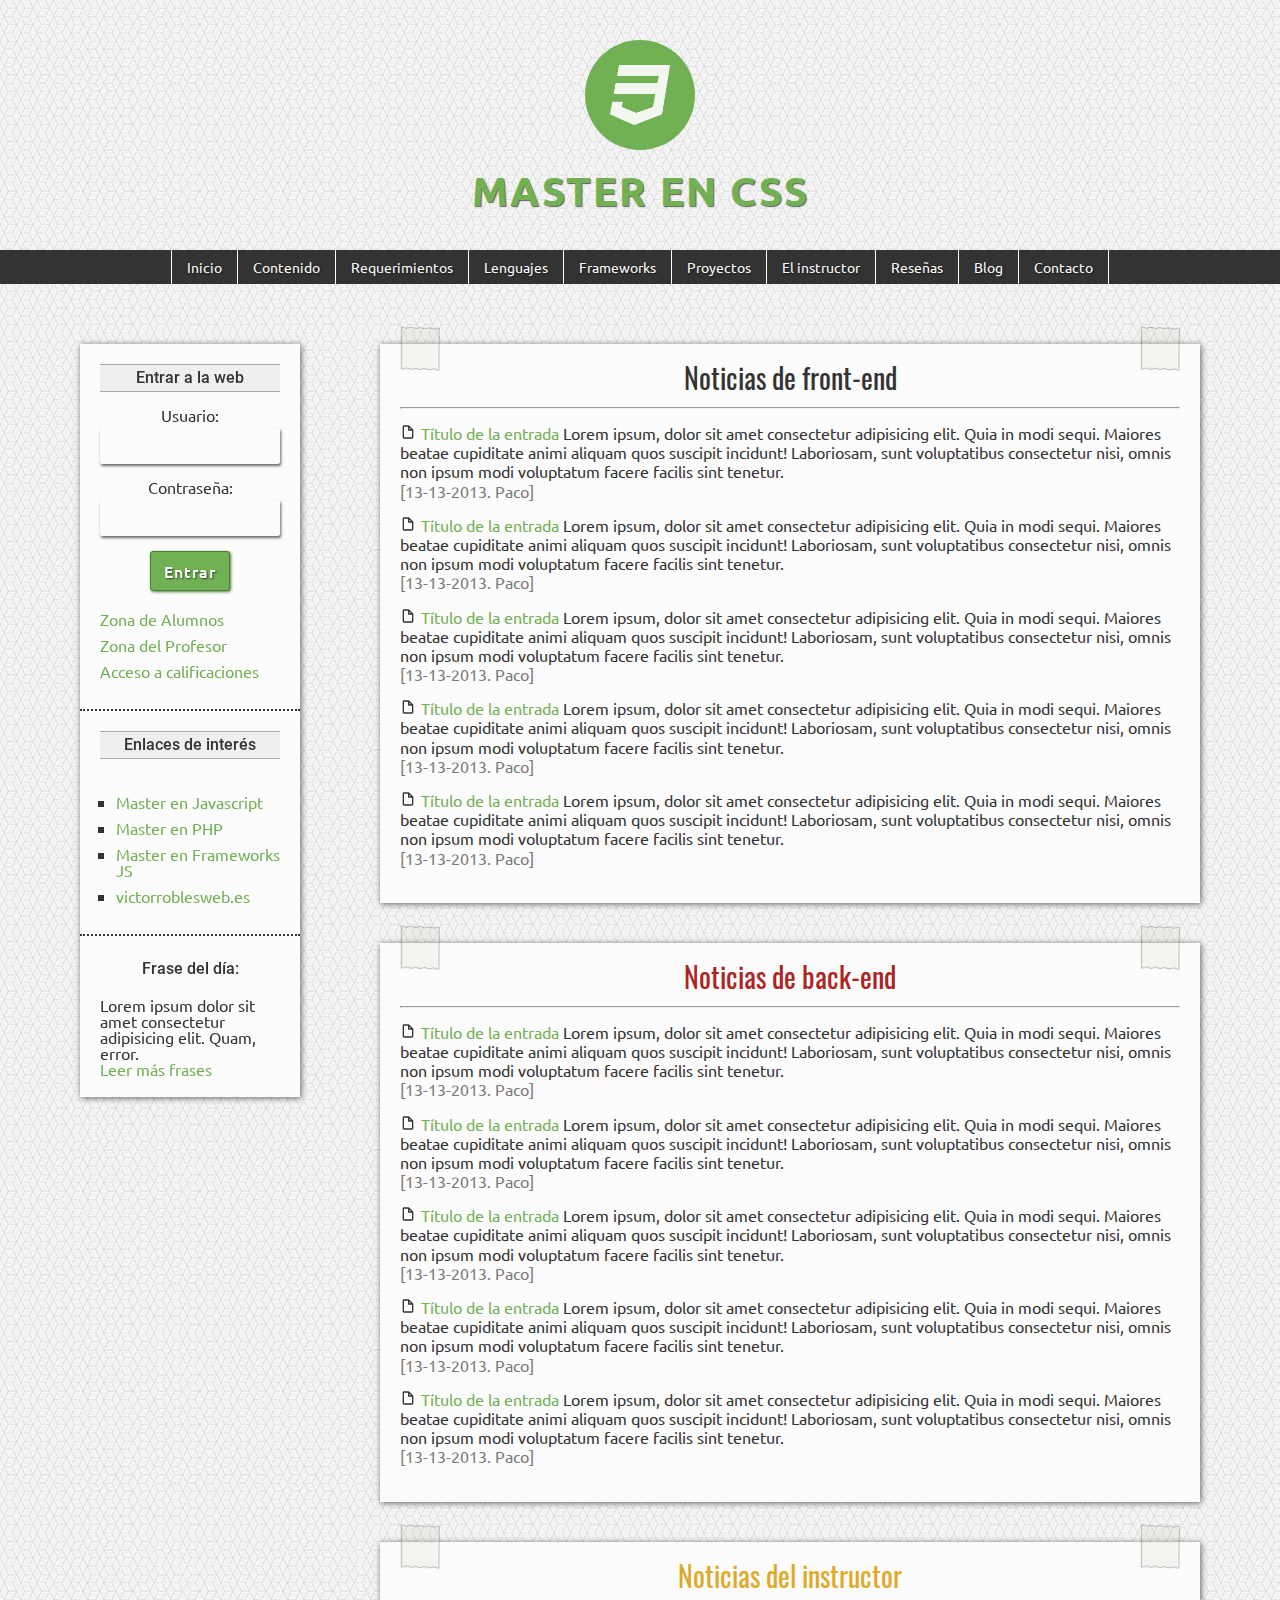
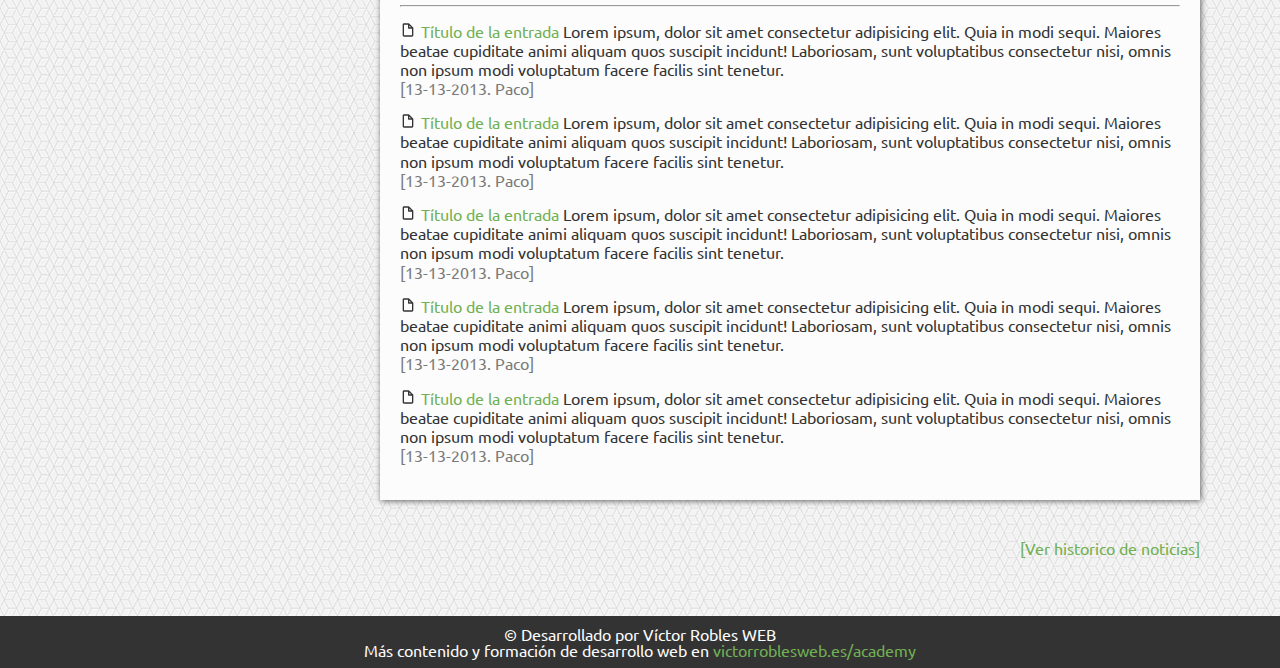
<file: index.html>
<!DOCTYPE html>
<html lang="es">
  <head>
    <meta charset="utf-8" />
    <meta name="viewport" content="width=device-width, initial-scale=1.0" />
    <title>Teleperformance Test</title>
    <meta name="description" content="" />
    <link rel="icon" type="image/png" href="./assets/images/favicon.png" />
    <link rel="stylesheet" href="css/main.min.css">
    <script src="js/main.min.js" defer></script>
  </head>
  <body>
    <!-- header -->
    <header class="header">
      <div class="wrapper">
        <div class="container">
          <div class="header__top">
            <a class="brand" href="./index.html">
              <div class="brand__logo">
                <img src="./assets/images/logo.png" alt="logo CSS" />
              </div>
              <div class="brand__content">
                <span class="brand__title">Master en CSS</span>
              </div>
            </a>
          </div>
        </div>
      </div>
      <div class="wrapper bg--secondary">
        <div class="container">
          <div class="header__bottom">
            <button class="hamburger"><span class="hamburger__icon"></span></button>
            <div class="navbar">
              <nav class="navbar__nav" id="navbarNav">
                <a class="navbar__item" href="./">Inicio</a>
                <a class="navbar__item" href="./contenido.html">Contenido</a>
                <a class="navbar__item" href="./requerimientos.html">Requerimientos</a>
                <a class="navbar__item" href="./lenguajes.html">Lenguajes</a>
                <a class="navbar__item" href="./frameworks.html">Frameworks</a>
                <a class="navbar__item" href="./proyectos.html">Proyectos</a>
                <a class="navbar__item" href="./instructor.html">El instructor</a>
                <a class="navbar__item" href="./resenas.html">Reseñas</a>
                <a class="navbar__item" href="./blog.html">Blog</a>
                <a class="navbar__item" href="./contacto.html">Contacto</a>
              </nav>
              <div class="navbar__user">
                <span id="navbarUserName">teleperformance</span>
              </div>
            </div>
          </div>
        </div>
      </div>
    </header>
    <!-- content-->
    <div class="wrapper">
      <div class="container">
        <div class="row py-3">
          <!-- sidebar -->
          <aside class="sidebar col-md-3" id="sidebar">
            <div class="sidebar__login">
              <h3 class="sidebar__title">Entrar a la web</h3>
              <form class="form" action="">
                <div class="form__group">
                  <label for="userName">Usuario:</label>
                  <input id="userName" type="text" required />
                </div>
                <div class="form__group">
                  <label for="userPassword">Contraseña:</label>
                  <input id="userPassword" type="password" required />
                </div>
                <div class="form__group">
                  <button class="form__button" type="submit">Entrar</button>
                </div>
              </form>
              <ul class="sidebar__list">
                <li>
                  <a href="https://www.google.com/" target="_blank">Zona de Alumnos</a>
                </li>
                <li>
                  <a href="https://www.google.com/" target="_blank">Zona del Profesor</a>
                </li>
                <li>
                  <a href="https://www.google.com/" target="_blank">
                    Acceso a calificaciones
                  </a>
                </li>
              </ul>
            </div>
            <div class="sidebar__links">
              <h3 class="sidebar__title">Enlaces de interés</h3>
              <ul class="sidebar__list sidebar__list--bullets">
                <li>
                  <a href="https://www.google.com/" target="_blank">
                    Master en Javascript
                  </a>
                </li>
                <li>
                  <a href="https://www.google.com/" target="_blank">Master en PHP</a>
                </li>
                <li>
                  <a href="https://www.google.com/" target="_blank">
                    Master en Frameworks JS
                  </a>
                </li>
                <li>
                  <a href="https://www.google.com/" target="_blank">victorroblesweb.es</a>
                </li>
              </ul>
            </div>
            <div class="sidebar__reflection">
              <h3 class="sidebar__title sidebar__title--no-frame">Frase del día:</h3>
              <p>Lorem ipsum dolor sit amet consectetur adipisicing elit. Quam, error.</p>
              <a href="https://www.google.com/" target="_blank">Leer más frases</a>
            </div>
            <button class="sidebar__btn" id="sidebarBtn"></button>
          </aside>
          <!-- main -->
          <main class="news col-xs-12 col-md-9">
            <section class="news__content">
              <h2 class="news__title">Noticias de front-end</h2>
              <hr />
              <ul class="news__list">
                <li class="item">
                  <p class="item__body">
                    <span class="item__title">Título de la entrada</span>
                    Lorem ipsum, dolor sit amet consectetur adipisicing elit. Quia in modi
                    sequi. Maiores beatae cupiditate animi aliquam quos suscipit incidunt!
                    Laboriosam, sunt voluptatibus consectetur nisi, omnis non ipsum modi
                    voluptatum facere facilis sint tenetur.
                  </p>
                  <div class="item__footer">
                    <span class="item__date">[13-13-2013. Paco]</span>
                  </div>
                </li>
                <li class="item">
                  <p class="item__body">
                    <span class="item__title">Título de la entrada</span>
                    Lorem ipsum, dolor sit amet consectetur adipisicing elit. Quia in modi
                    sequi. Maiores beatae cupiditate animi aliquam quos suscipit incidunt!
                    Laboriosam, sunt voluptatibus consectetur nisi, omnis non ipsum modi
                    voluptatum facere facilis sint tenetur.
                  </p>
                  <div class="item__footer">
                    <span class="item__date">[13-13-2013. Paco]</span>
                  </div>
                </li>
                <li class="item">
                  <p class="item__body">
                    <span class="item__title">Título de la entrada</span>
                    Lorem ipsum, dolor sit amet consectetur adipisicing elit. Quia in modi
                    sequi. Maiores beatae cupiditate animi aliquam quos suscipit incidunt!
                    Laboriosam, sunt voluptatibus consectetur nisi, omnis non ipsum modi
                    voluptatum facere facilis sint tenetur.
                  </p>
                  <div class="item__footer">
                    <span class="item__date">[13-13-2013. Paco]</span>
                  </div>
                </li>
                <li class="item">
                  <p class="item__body">
                    <span class="item__title">Título de la entrada</span>
                    Lorem ipsum, dolor sit amet consectetur adipisicing elit. Quia in modi
                    sequi. Maiores beatae cupiditate animi aliquam quos suscipit incidunt!
                    Laboriosam, sunt voluptatibus consectetur nisi, omnis non ipsum modi
                    voluptatum facere facilis sint tenetur.
                  </p>
                  <div class="item__footer">
                    <span class="item__date">[13-13-2013. Paco]</span>
                  </div>
                </li>
                <li class="item">
                  <p class="item__body">
                    <span class="item__title">Título de la entrada</span>
                    Lorem ipsum, dolor sit amet consectetur adipisicing elit. Quia in modi
                    sequi. Maiores beatae cupiditate animi aliquam quos suscipit incidunt!
                    Laboriosam, sunt voluptatibus consectetur nisi, omnis non ipsum modi
                    voluptatum facere facilis sint tenetur.
                  </p>
                  <div class="item__footer">
                    <span class="item__date">[13-13-2013. Paco]</span>
                  </div>
                </li>
              </ul>
            </section>
            <section class="news__content">
              <h2 class="news__title color--red">Noticias de back-end</h2>
              <hr />
              <ul class="news__list">
                <li class="item">
                  <p class="item__body">
                    <span class="item__title">Título de la entrada</span>
                    Lorem ipsum, dolor sit amet consectetur adipisicing elit. Quia in modi
                    sequi. Maiores beatae cupiditate animi aliquam quos suscipit incidunt!
                    Laboriosam, sunt voluptatibus consectetur nisi, omnis non ipsum modi
                    voluptatum facere facilis sint tenetur.
                  </p>
                  <div class="item__footer">
                    <span class="item__date">[13-13-2013. Paco]</span>
                  </div>
                </li>
                <li class="item">
                  <p class="item__body">
                    <span class="item__title">Título de la entrada</span>
                    Lorem ipsum, dolor sit amet consectetur adipisicing elit. Quia in modi
                    sequi. Maiores beatae cupiditate animi aliquam quos suscipit incidunt!
                    Laboriosam, sunt voluptatibus consectetur nisi, omnis non ipsum modi
                    voluptatum facere facilis sint tenetur.
                  </p>
                  <div class="item__footer">
                    <span class="item__date">[13-13-2013. Paco]</span>
                  </div>
                </li>
                <li class="item">
                  <p class="item__body">
                    <span class="item__title">Título de la entrada</span>
                    Lorem ipsum, dolor sit amet consectetur adipisicing elit. Quia in modi
                    sequi. Maiores beatae cupiditate animi aliquam quos suscipit incidunt!
                    Laboriosam, sunt voluptatibus consectetur nisi, omnis non ipsum modi
                    voluptatum facere facilis sint tenetur.
                  </p>
                  <div class="item__footer">
                    <span class="item__date">[13-13-2013. Paco]</span>
                  </div>
                </li>
                <li class="item">
                  <p class="item__body">
                    <span class="item__title">Título de la entrada</span>
                    Lorem ipsum, dolor sit amet consectetur adipisicing elit. Quia in modi
                    sequi. Maiores beatae cupiditate animi aliquam quos suscipit incidunt!
                    Laboriosam, sunt voluptatibus consectetur nisi, omnis non ipsum modi
                    voluptatum facere facilis sint tenetur.
                  </p>
                  <div class="item__footer">
                    <span class="item__date">[13-13-2013. Paco]</span>
                  </div>
                </li>
                <li class="item">
                  <p class="item__body">
                    <span class="item__title">Título de la entrada</span>
                    Lorem ipsum, dolor sit amet consectetur adipisicing elit. Quia in modi
                    sequi. Maiores beatae cupiditate animi aliquam quos suscipit incidunt!
                    Laboriosam, sunt voluptatibus consectetur nisi, omnis non ipsum modi
                    voluptatum facere facilis sint tenetur.
                  </p>
                  <div class="item__footer">
                    <span class="item__date">[13-13-2013. Paco]</span>
                  </div>
                </li>
              </ul>
            </section>
            <section class="news__content">
              <h2 class="news__title color--yellow">Noticias del instructor</h2>
              <hr />
              <ul class="news__list">
                <li class="item">
                  <p class="item__body">
                    <span class="item__title">Título de la entrada</span>
                    Lorem ipsum, dolor sit amet consectetur adipisicing elit. Quia in modi
                    sequi. Maiores beatae cupiditate animi aliquam quos suscipit incidunt!
                    Laboriosam, sunt voluptatibus consectetur nisi, omnis non ipsum modi
                    voluptatum facere facilis sint tenetur.
                  </p>
                  <div class="item__footer">
                    <span class="item__date">[13-13-2013. Paco]</span>
                  </div>
                </li>
                <li class="item">
                  <p class="item__body">
                    <span class="item__title">Título de la entrada</span>
                    Lorem ipsum, dolor sit amet consectetur adipisicing elit. Quia in modi
                    sequi. Maiores beatae cupiditate animi aliquam quos suscipit incidunt!
                    Laboriosam, sunt voluptatibus consectetur nisi, omnis non ipsum modi
                    voluptatum facere facilis sint tenetur.
                  </p>
                  <div class="item__footer">
                    <span class="item__date">[13-13-2013. Paco]</span>
                  </div>
                </li>
                <li class="item">
                  <p class="item__body">
                    <span class="item__title">Título de la entrada</span>
                    Lorem ipsum, dolor sit amet consectetur adipisicing elit. Quia in modi
                    sequi. Maiores beatae cupiditate animi aliquam quos suscipit incidunt!
                    Laboriosam, sunt voluptatibus consectetur nisi, omnis non ipsum modi
                    voluptatum facere facilis sint tenetur.
                  </p>
                  <div class="item__footer">
                    <span class="item__date">[13-13-2013. Paco]</span>
                  </div>
                </li>
                <li class="item">
                  <p class="item__body">
                    <span class="item__title">Título de la entrada</span>
                    Lorem ipsum, dolor sit amet consectetur adipisicing elit. Quia in modi
                    sequi. Maiores beatae cupiditate animi aliquam quos suscipit incidunt!
                    Laboriosam, sunt voluptatibus consectetur nisi, omnis non ipsum modi
                    voluptatum facere facilis sint tenetur.
                  </p>
                  <div class="item__footer">
                    <span class="item__date">[13-13-2013. Paco]</span>
                  </div>
                </li>
                <li class="item">
                  <p class="item__body">
                    <span class="item__title">Título de la entrada</span>
                    Lorem ipsum, dolor sit amet consectetur adipisicing elit. Quia in modi
                    sequi. Maiores beatae cupiditate animi aliquam quos suscipit incidunt!
                    Laboriosam, sunt voluptatibus consectetur nisi, omnis non ipsum modi
                    voluptatum facere facilis sint tenetur.
                  </p>
                  <div class="item__footer">
                    <span class="item__date">[13-13-2013. Paco]</span>
                  </div>
                </li>
              </ul>
            </section>
            <section class="news__more">
              <a href="https://www.google.com/" target="_blank">
                [Ver historico de noticias]
              </a>
            </section>
          </main>
        </div>
      </div>
    </div>
    <!-- footer -->
    <footer class="footer bg--secondary">
      <div class="wrapper">
        <div class="container">
          <div class="footer__content">
            <p class="footer__author">© Desarrollado por Víctor Robles WEB</p>
            <p class="footer__more">
              Más contenido y formación de desarrollo web en
              <a href="https://www.google.com/" target="_blank">
                victorroblesweb.es/academy
              </a>
            </p>
          </div>
        </div>
      </div>
    </footer>
  </body>
</html>
</file>
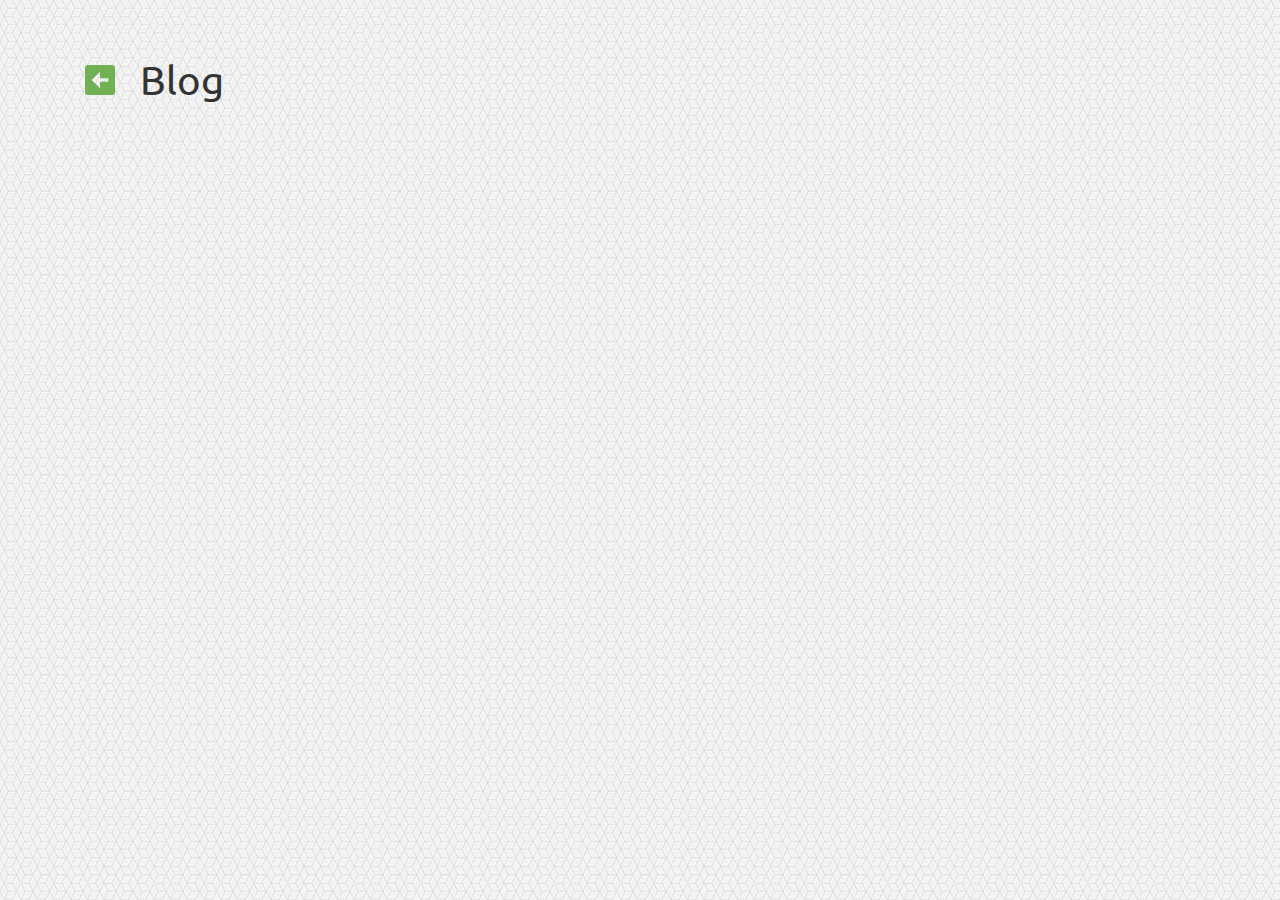
<file: blog.html>
<!DOCTYPE html>
<html lang="es">
  <head>
    <meta charset="utf-8" />
    <meta name="viewport" content="width=device-width, initial-scale=1.0" />
    <title>Blog</title>
    <meta name="description" content="" />
    <link rel="icon" type="image/png" href="./assets/images/favicon.png" />
    <link rel="stylesheet" href="css/main.min.css">
    <script src="js/main.min.js" defer></script>
  </head>
  <body>
    <!-- content-->
    <div class="wrapper">
      <div class="container">
        <div class="row py-3">
          <!-- main -->
          <main class="sheet col-xs-12">
            <a class="sheet__button" href="./" target="">
              <img src="./assets/images/arrow.svg" alt="" />
            </a>
            <p class="sheet__title">Blog</p>
          </main>
        </div>
      </div>
    </div>
  </body>
</html>
</file>
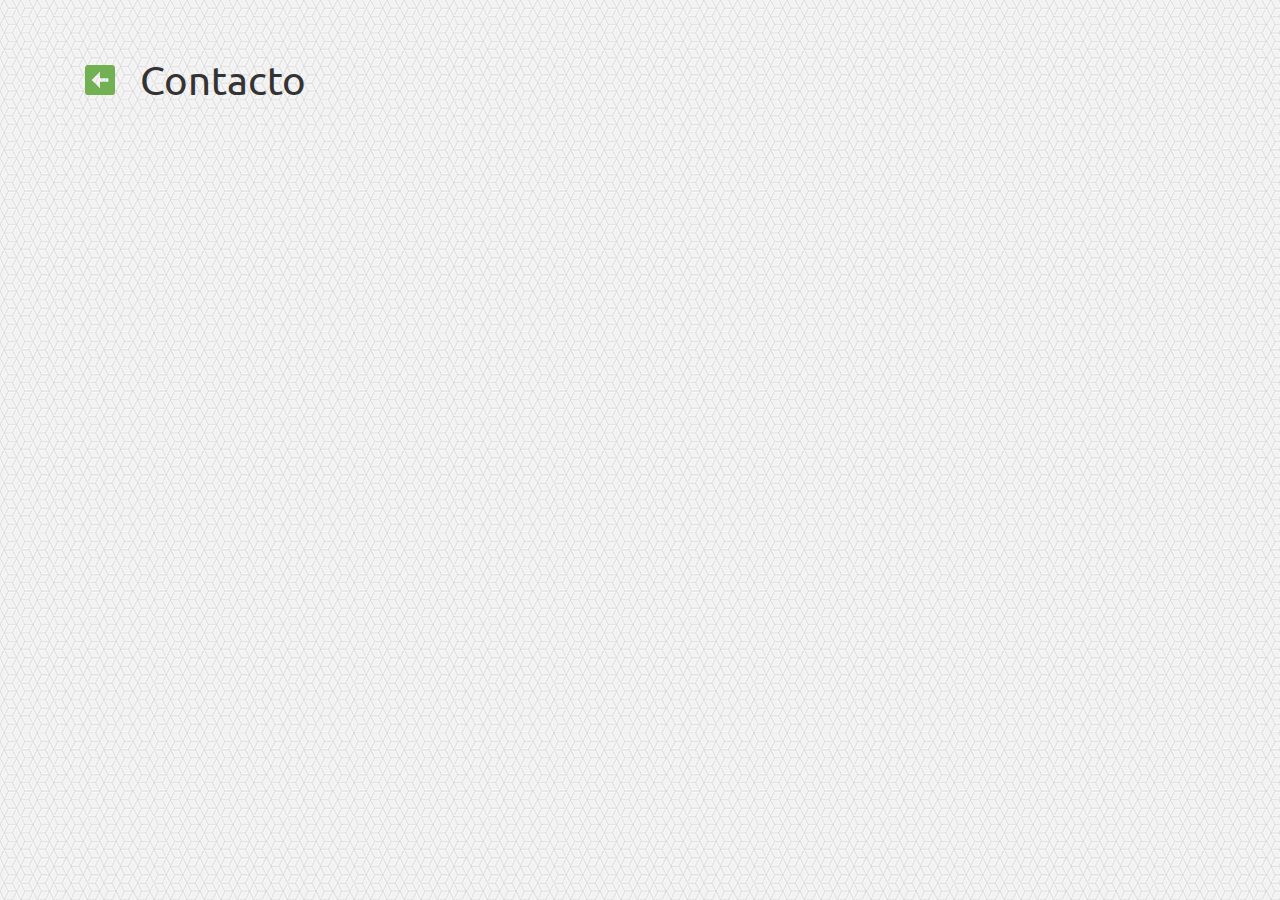
<file: contacto.html>
<!DOCTYPE html>
<html lang="es">
  <head>
    <meta charset="utf-8" />
    <meta name="viewport" content="width=device-width, initial-scale=1.0" />
    <title>Contacto</title>
    <meta name="description" content="" />
    <link rel="icon" type="image/png" href="./assets/images/favicon.png" />
    <link rel="stylesheet" href="css/main.min.css">
    <script src="js/main.min.js" defer></script>
  </head>
  <body>
    <!-- content-->
    <div class="wrapper">
      <div class="container">
        <div class="row py-3">
          <!-- main -->
          <main class="sheet col-xs-12">
            <a class="sheet__button" href="./" target="">
              <img src="./assets/images/arrow.svg" alt="" />
            </a>
            <p class="sheet__title">Contacto</p>
          </main>
        </div>
      </div>
    </div>
  </body>
</html>
</file>
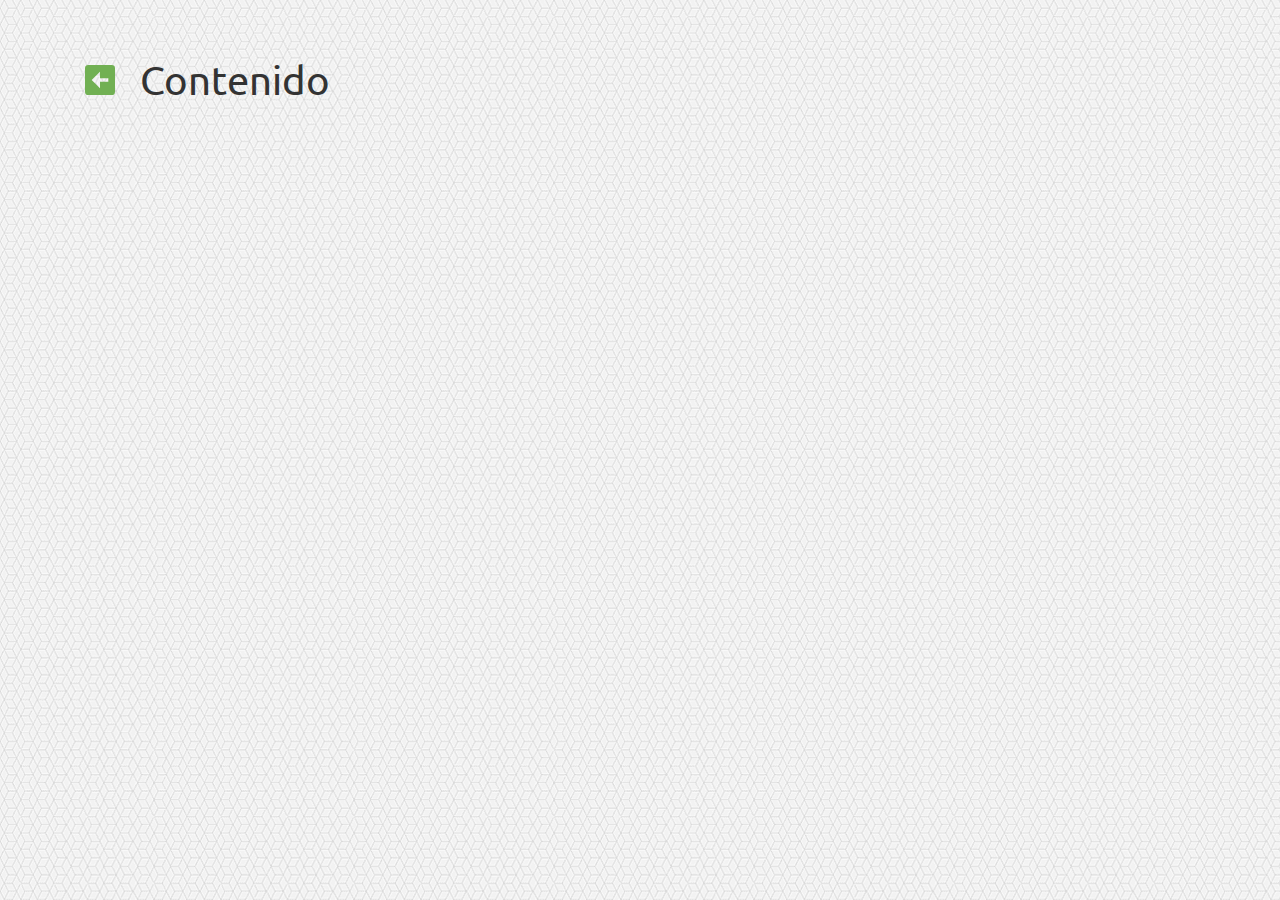
<file: contenido.html>
<!DOCTYPE html>
<html lang="es">
  <head>
    <meta charset="utf-8" />
    <meta name="viewport" content="width=device-width, initial-scale=1.0" />
    <title>Contenido</title>
    <meta name="description" content="" />
    <link rel="icon" type="image/png" href="./assets/images/favicon.png" />
    <link rel="stylesheet" href="css/main.min.css">
    <script src="js/main.min.js" defer></script>
  </head>
  <body>
    <!-- content-->
    <div class="wrapper">
      <div class="container">
        <div class="row py-3">
          <!-- main -->
          <main class="sheet col-xs-12">
            <a class="sheet__button" href="./" target="">
              <img src="./assets/images/arrow.svg" alt="" />
            </a>
            <p class="sheet__title">Contenido</p>
          </main>
        </div>
      </div>
    </div>
  </body>
</html>
</file>
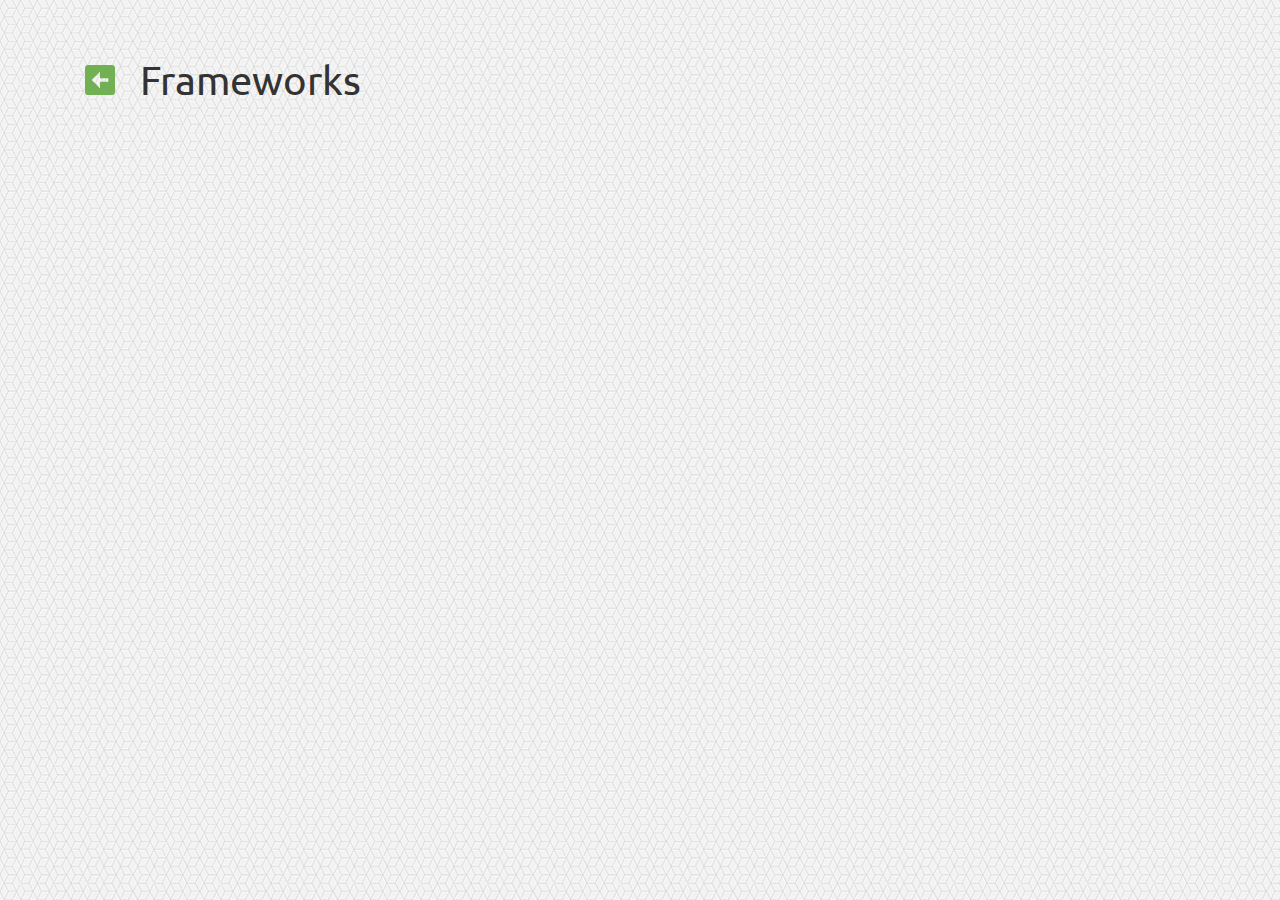
<file: frameworks.html>
<!DOCTYPE html>
<html lang="es">
  <head>
    <meta charset="utf-8" />
    <meta name="viewport" content="width=device-width, initial-scale=1.0" />
    <title>Frameworks</title>
    <meta name="description" content="" />
    <link rel="icon" type="image/png" href="./assets/images/favicon.png" />
    <link rel="stylesheet" href="css/main.min.css">
    <script src="js/main.min.js" defer></script>
  </head>
  <body>
    <!-- content-->
    <div class="wrapper">
      <div class="container">
        <div class="row py-3">
          <!-- main -->
          <main class="sheet col-xs-12">
            <a class="sheet__button" href="./" target="">
              <img src="./assets/images/arrow.svg" alt="" />
            </a>
            <p class="sheet__title">Frameworks</p>
          </main>
        </div>
      </div>
    </div>
  </body>
</html>
</file>
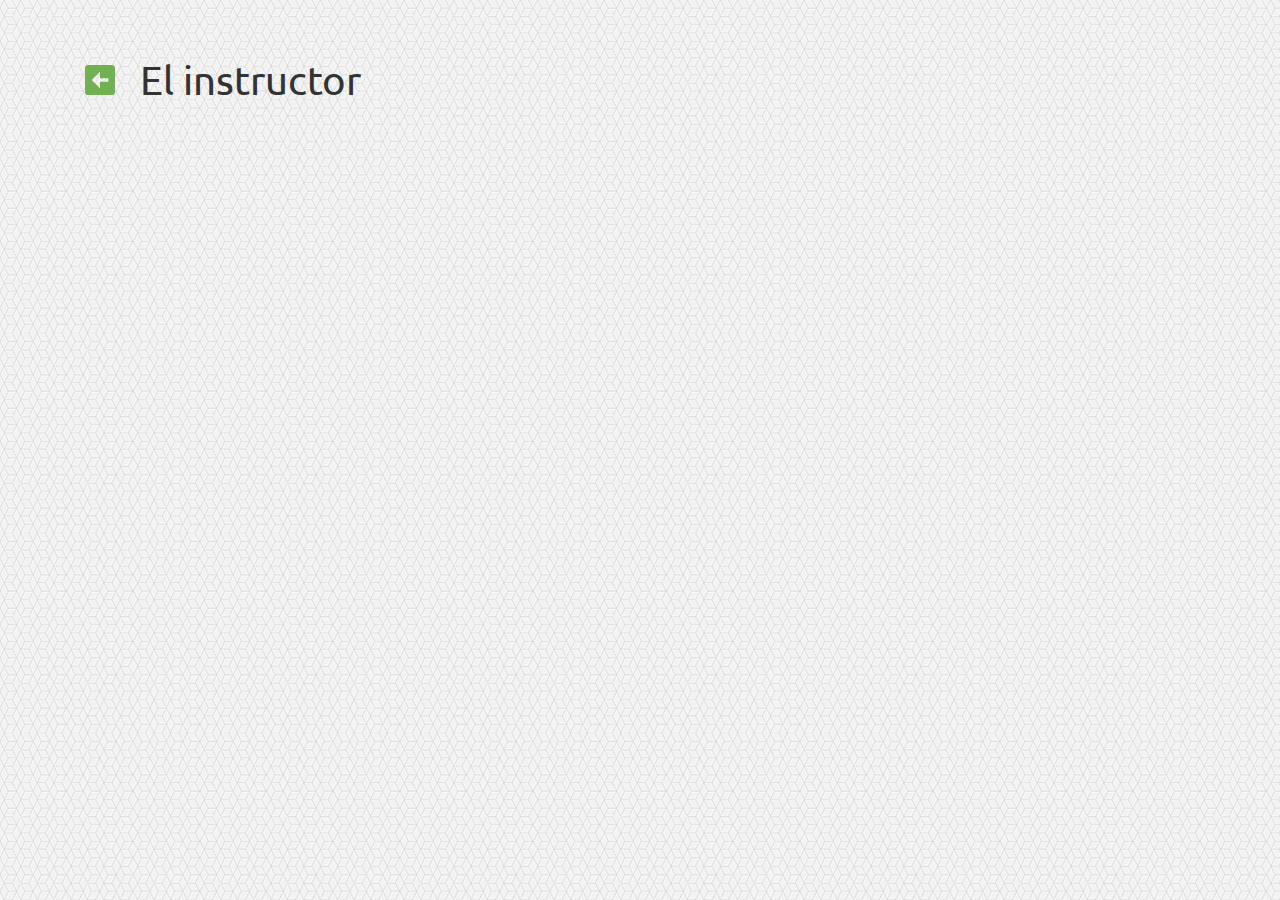
<file: instructor.html>
<!DOCTYPE html>
<html lang="es">
  <head>
    <meta charset="utf-8" />
    <meta name="viewport" content="width=device-width, initial-scale=1.0" />
    <title>El instructor</title>
    <meta name="description" content="" />
    <link rel="icon" type="image/png" href="./assets/images/favicon.png" />
    <link rel="stylesheet" href="css/main.min.css">
    <script src="js/main.min.js" defer></script>
  </head>
  <body>
    <!-- content-->
    <div class="wrapper">
      <div class="container">
        <div class="row py-3">
          <!-- main -->
          <main class="sheet col-xs-12">
            <a class="sheet__button" href="./" target="">
              <img src="./assets/images/arrow.svg" alt="" />
            </a>
            <p class="sheet__title">El instructor</p>
          </main>
        </div>
      </div>
    </div>
  </body>
</html>
</file>
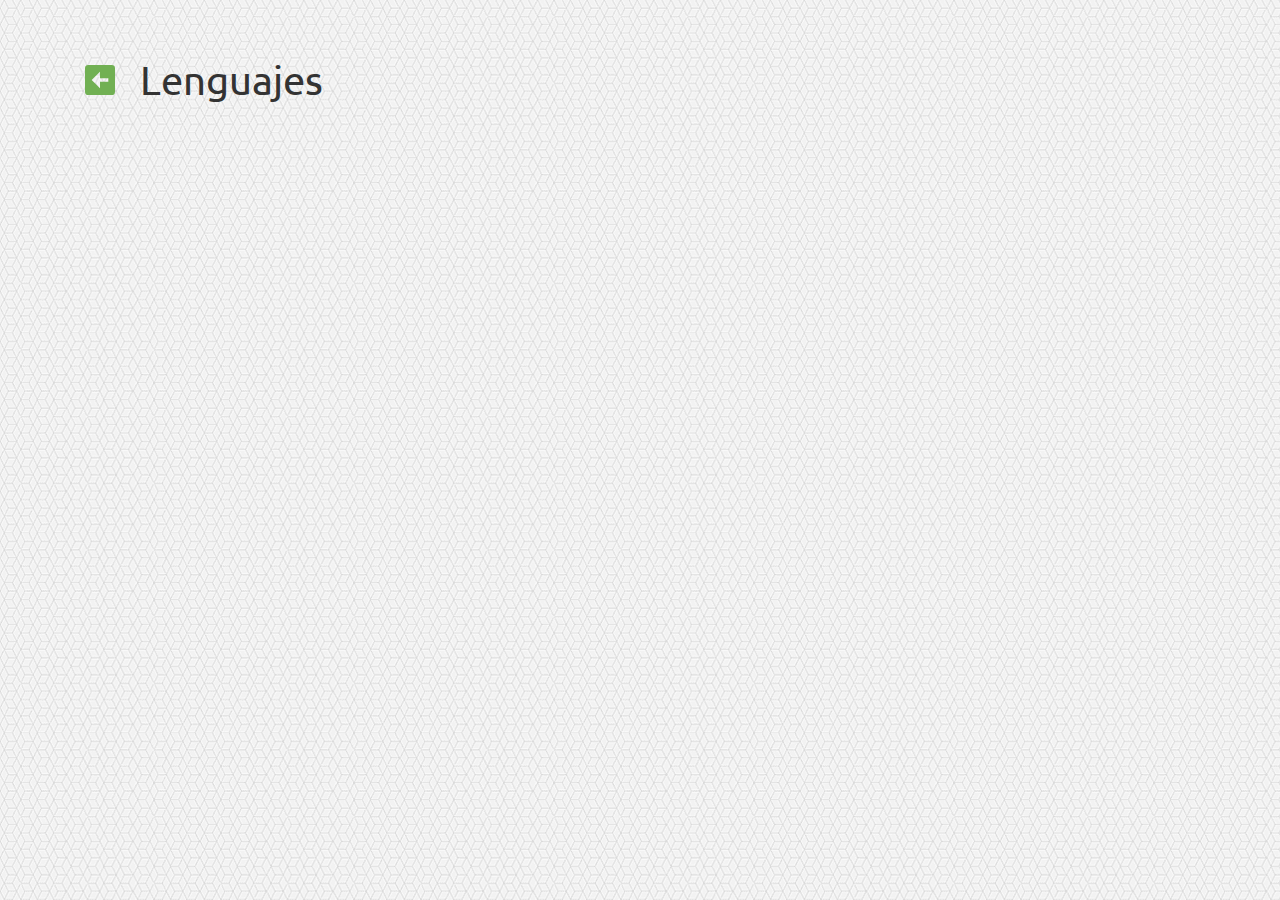
<file: lenguajes.html>
<!DOCTYPE html>
<html lang="es">
  <head>
    <meta charset="utf-8" />
    <meta name="viewport" content="width=device-width, initial-scale=1.0" />
    <title>Lenguajes</title>
    <meta name="description" content="" />
    <link rel="icon" type="image/png" href="./assets/images/favicon.png" />
    <link rel="stylesheet" href="css/main.min.css">
    <script src="js/main.min.js" defer></script>
  </head>
  <body>
    <!-- content-->
    <div class="wrapper">
      <div class="container">
        <div class="row py-3">
          <!-- main -->
          <main class="sheet col-xs-12">
            <a class="sheet__button" href="./" target="">
              <img src="./assets/images/arrow.svg" alt="" />
            </a>
            <p class="sheet__title">Lenguajes</p>
          </main>
        </div>
      </div>
    </div>
  </body>
</html>
</file>
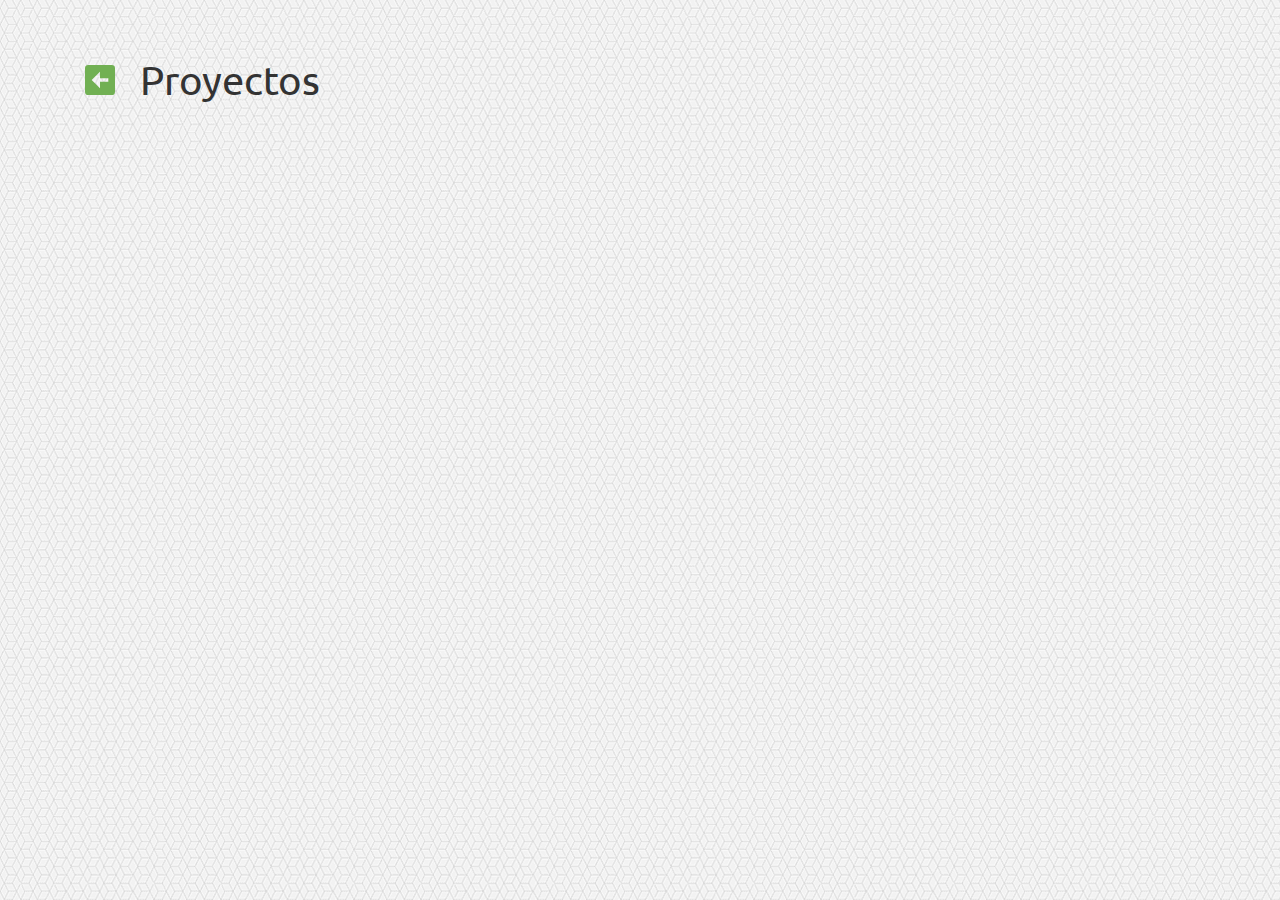
<file: proyectos.html>
<!DOCTYPE html>
<html lang="es">
  <head>
    <meta charset="utf-8" />
    <meta name="viewport" content="width=device-width, initial-scale=1.0" />
    <title>Proyectos</title>
    <meta name="description" content="" />
    <link rel="icon" type="image/png" href="./assets/images/favicon.png" />
    <link rel="stylesheet" href="css/main.min.css">
    <script src="js/main.min.js" defer></script>
  </head>
  <body>
    <!-- content-->
    <div class="wrapper">
      <div class="container">
        <div class="row py-3">
          <!-- main -->
          <main class="sheet col-xs-12">
            <a class="sheet__button" href="./" target="">
              <img src="./assets/images/arrow.svg" alt="" />
            </a>
            <p class="sheet__title">Proyectos</p>
          </main>
        </div>
      </div>
    </div>
  </body>
</html>
</file>
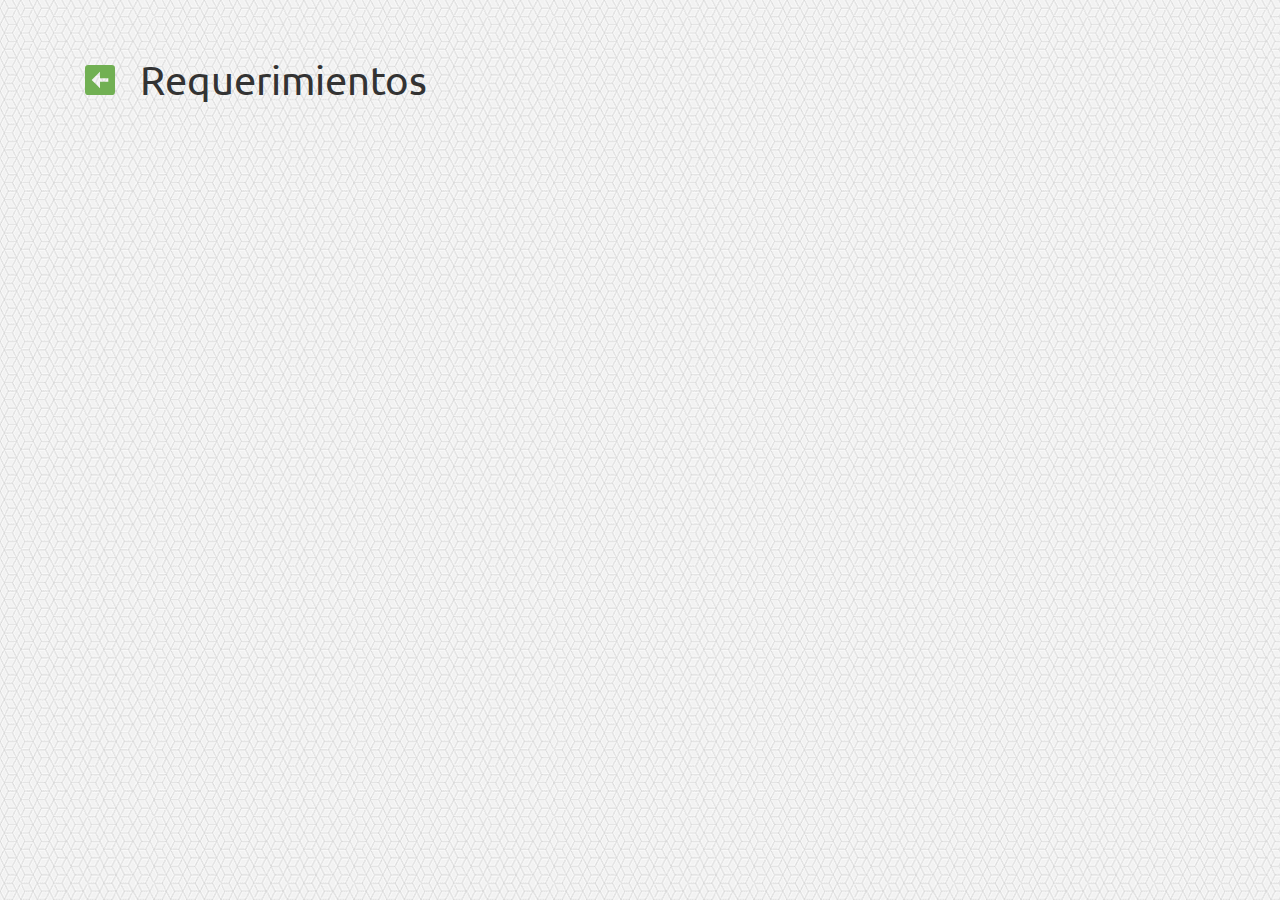
<file: requerimientos.html>
<!DOCTYPE html>
<html lang="es">
  <head>
    <meta charset="utf-8" />
    <meta name="viewport" content="width=device-width, initial-scale=1.0" />
    <title>Requerimientos</title>
    <meta name="description" content="" />
    <link rel="icon" type="image/png" href="./assets/images/favicon.png" />
    <link rel="stylesheet" href="css/main.min.css">
    <script src="js/main.min.js" defer></script>
  </head>
  <body>
    <!-- content-->
    <div class="wrapper">
      <div class="container">
        <div class="row py-3">
          <!-- main -->
          <main class="sheet col-xs-12">
            <a class="sheet__button" href="./" target="">
              <img src="./assets/images/arrow.svg" alt="" />
            </a>
            <p class="sheet__title">Requerimientos</p>
          </main>
        </div>
      </div>
    </div>
  </body>
</html>
</file>
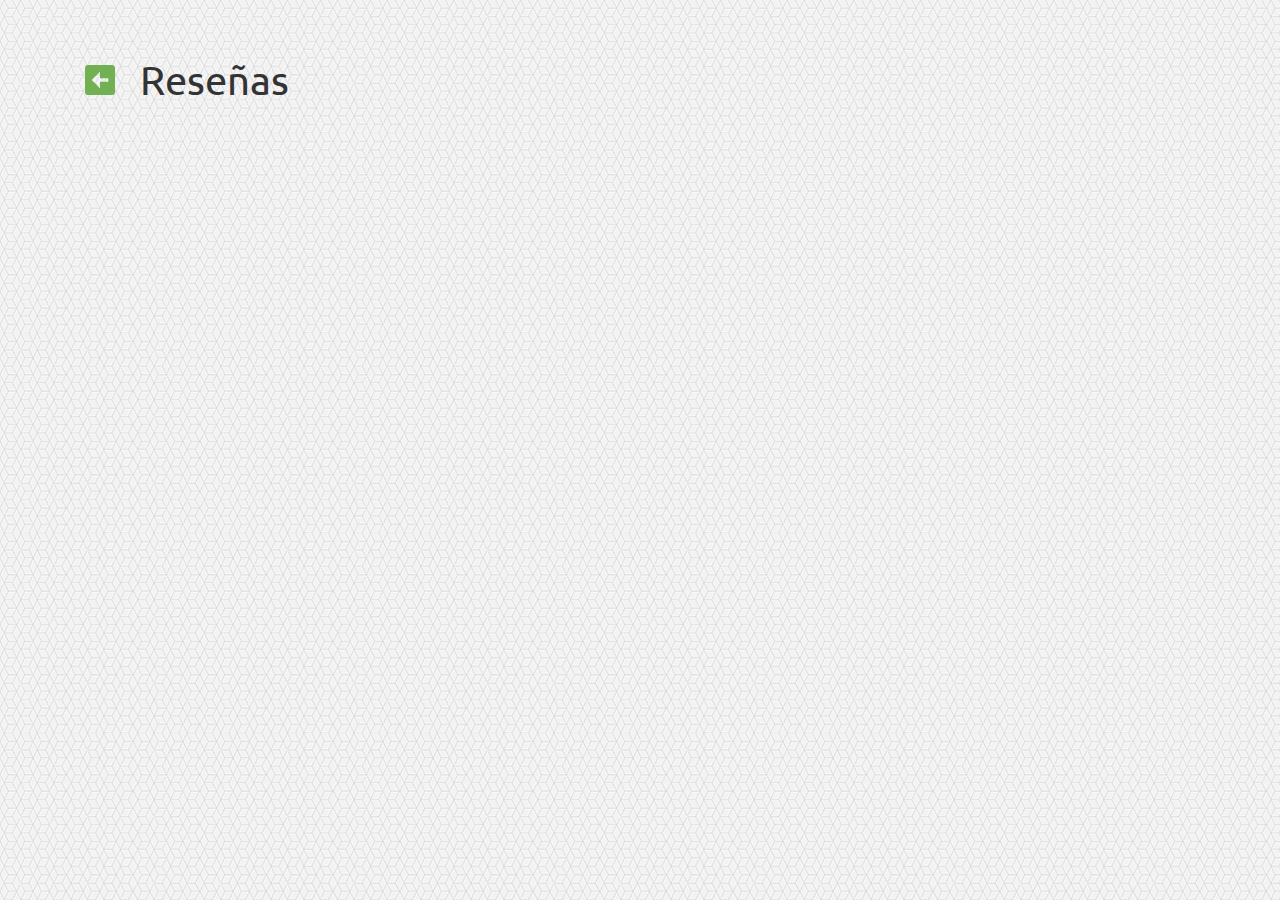
<file: resenas.html>
<!DOCTYPE html>
<html lang="es">
  <head>
    <meta charset="utf-8" />
    <meta name="viewport" content="width=device-width, initial-scale=1.0" />
    <title>Reseñas</title>
    <meta name="description" content="" />
    <link rel="icon" type="image/png" href="./assets/images/favicon.png" />
    <link rel="stylesheet" href="css/main.min.css">
    <script src="js/main.min.js" defer></script>
  </head>
  <body>
    <!-- content-->
    <div class="wrapper">
      <div class="container">
        <div class="row py-3">
          <!-- main -->
          <main class="sheet col-xs-12">
            <a class="sheet__button" href="./" target="">
              <img src="./assets/images/arrow.svg" alt="" />
            </a>
            <p class="sheet__title">Reseñas</p>
          </main>
        </div>
      </div>
    </div>
  </body>
</html>
</file>
<file: css/main.min.css>
a,aside,body,del,footer,form,h2,h3,header,html,img,label,li,menu,nav,p,s,section,span,ul{margin:0;padding:0;border:0;font-size:100%;vertical-align:baseline}aside,footer,header,menu,nav,section{display:block}button{cursor:pointer;outline:none;border:0;padding:0;background-color:transparent}a{text-decoration:none}html{box-sizing:border-box;height:100%}*,:after,:before{box-sizing:inherit}hr{margin:15px 0}input:focus{outline:none}a,a:hover{color:#71b053}body{position:relative;margin:auto;min-height:100%;background-image:url(../assets/images/cubes.png);background-repeat:repeat;color:#333;font-family:Ubuntu,sans-serif;font-size:16px;font-weight:400;line-height:1;overflow-x:hidden}body:before{transition:.4s ease;background-color:transparent}.freeze{overflow:hidden}.freeze--shadow:before{z-index:1;content:"";position:absolute;top:0;left:0;width:100%;height:100%;background-color:rgba(0,0,0,.6)}.py-3{padding:60px 0}@font-face{font-family:Ubuntu;font-style:normal;font-weight:300;font-display:swap;src:url(../assets/fonts/Ubuntu/Ubuntu-Light.ttf) format("truetype")}@font-face{font-family:Ubuntu;font-style:italic;font-weight:300;font-display:swap;src:url(../assets/fonts/Ubuntu/Ubuntu-Light-Italic.ttf) format("truetype")}@font-face{font-family:Ubuntu;font-style:normal;font-weight:400;font-display:swap;src:url(../assets/fonts/Ubuntu/Ubuntu-Regular.ttf) format("truetype")}@font-face{font-family:Ubuntu;font-style:italic;font-weight:400;font-display:swap;src:url(../assets/fonts/Ubuntu/Ubuntu-Regular-Italic.ttf) format("truetype")}@font-face{font-family:Ubuntu;font-style:normal;font-weight:500;font-display:swap;src:url(../assets/fonts/Ubuntu/Ubuntu-Medium.ttf) format("truetype")}@font-face{font-family:Ubuntu;font-style:italic;font-weight:500;font-display:swap;src:url(../assets/fonts/Ubuntu/Ubuntu-Medium-Italic.ttf) format("truetype")}@font-face{font-family:Ubuntu;font-style:normal;font-weight:700;font-display:swap;src:url(../assets/fonts/Ubuntu/Ubuntu-Bold.ttf) format("truetype")}@font-face{font-family:Ubuntu;font-style:italic;font-weight:700;font-display:swap;src:url(../assets/fonts/Ubuntu/Ubuntu-Bold-Italic.ttf) format("truetype")}@font-face{font-family:Roboto;font-style:normal;font-weight:100;font-display:swap;src:url(../assets/fonts/Roboto/Roboto-Thin.ttf) format("truetype")}@font-face{font-family:Roboto;font-style:italic;font-weight:100;font-display:swap;src:url(../assets/fonts/Roboto/Roboto-Thin-Italic.ttf) format("truetype")}@font-face{font-family:Roboto;font-style:normal;font-weight:300;font-display:swap;src:url(../assets/fonts/Roboto/Roboto-Light.ttf) format("truetype")}@font-face{font-family:Roboto;font-style:italic;font-weight:300;font-display:swap;src:url(../assets/fonts/Roboto/Roboto-Light-Italic.ttf) format("truetype")}@font-face{font-family:Roboto;font-style:normal;font-weight:400;font-display:swap;src:url(../assets/fonts/Roboto/Roboto-Regular.ttf) format("truetype")}@font-face{font-family:Roboto;font-style:italic;font-weight:400;font-display:swap;src:url(../assets/fonts/Roboto/Roboto-Regular-Italic.ttf) format("truetype")}@font-face{font-family:Roboto;font-style:normal;font-weight:500;font-display:swap;src:url(../assets/fonts/Roboto/Roboto-Medium.ttf) format("truetype")}@font-face{font-family:Roboto;font-style:italic;font-weight:500;font-display:swap;src:url(../assets/fonts/Roboto/Roboto-Medium-Italic.ttf) format("truetype")}@font-face{font-family:Roboto;font-style:normal;font-weight:700;font-display:swap;src:url(../assets/fonts/Roboto/Roboto-Bold.ttf) format("truetype")}@font-face{font-family:Roboto;font-style:italic;font-weight:700;font-display:swap;src:url(../assets/fonts/Roboto/Roboto-Bold-Italic.ttf) format("truetype")}@font-face{font-family:Roboto;font-style:normal;font-weight:900;font-display:swap;src:url(../assets/fonts/Roboto/Roboto-Black.ttf) format("truetype")}@font-face{font-family:Roboto;font-style:italic;font-weight:900;font-display:swap;src:url(../assets/fonts/Roboto/Roboto-Black-Italic.ttf) format("truetype")}@font-face{font-family:Oswald;font-style:normal;font-weight:200;font-display:swap;src:url(../assets/fonts/Oswald/Oswald-ExtraLight.ttf) format("truetype")}@font-face{font-family:Oswald;font-style:normal;font-weight:300;font-display:swap;src:url(../assets/fonts/Oswald/Oswald-Light.ttf) format("truetype")}@font-face{font-family:Oswald;font-style:normal;font-weight:400;font-display:swap;src:url(../assets/fonts/Oswald/Oswald-Regular.ttf) format("truetype")}@font-face{font-family:Oswald;font-style:normal;font-weight:500;font-display:swap;src:url(../assets/fonts/Oswald/Oswald-Medium.ttf) format("truetype")}@font-face{font-family:Oswald;font-style:normal;font-weight:600;font-display:swap;src:url(../assets/fonts/Oswald/Oswald-SemiBold.ttf) format("truetype")}@font-face{font-family:Oswald;font-style:normal;font-weight:700;font-display:swap;src:url(../assets/fonts/Oswald/Oswald-Bold.ttf) format("truetype")}.color--red{color:#ad2422}.color--yellow{color:#dfa92a}.bg--secondary{background-color:#333}@keyframes a{0%{display:none;opacity:0}1%{display:block;opacity:0}to{display:block;opacity:1}}.container,.wrapper{position:relative;margin:0 auto;width:100%}.container{height:100%}@media only screen and (min-width:768px){.container{max-width:708px}}@media only screen and (min-width:1024px){.container{max-width:960px}}@media only screen and (min-width:1280px){.container{max-width:1200px}}@media only screen and (min-width:1366px){.container{max-width:1200px}}.footer__content,.row{display:flex;flex-wrap:wrap;height:100%}.col,[class*=col-]{padding:0 40px}.col-xs-12{flex:0 0 100%;max-width:100%}@media only screen and (min-width:1024px){.col-md-3{flex:0 0 25%;max-width:25%}.col-md-9{flex:0 0 75%;max-width:75%}}.header{z-index:1;grid-area:a;width:100%}.header__top{display:flex;justify-content:center;align-items:center;width:100%;height:80px}@media only screen and (min-width:1280px){.header__top{height:250px}}.header__bottom{margin:auto;display:flex;width:100%;height:70px}@media only screen and (min-width:1280px){.header__bottom{height:auto;justify-content:center}}.sidebar{z-index:2;overflow-y:auto;position:fixed;top:0;left:-100%;padding:0;width:70%;transition:.4s ease-in-out}@media only screen and (min-width:768px){.sidebar{width:40%}}@media only screen and (min-width:1280px){.sidebar{z-index:inherit;position:inherit;top:unset;left:unset;padding:0 40px;width:25%;filter:drop-shadow(1px 1px 3px rgba(0,0,0,.6))}}.sidebar--expanded{left:0}.sidebar__links,.sidebar__login,.sidebar__reflection{border-bottom:2px dotted #333;padding:20px;background-color:#fcfcfc}.sidebar__reflection{border-bottom:none}.sidebar__title{margin-bottom:15px;border-top:1px solid rgba(0,0,0,.3);border-bottom:1px solid rgba(0,0,0,.3);padding:5px 0;background-color:#efefef;font-family:Roboto,sans-serif;font-weight:500;text-align:center}.sidebar__title--no-frame{border:none;background-color:transparent}.sidebar__list{list-style-type:none;padding:20px 0 0}.sidebar__list li{margin-bottom:10px}.sidebar__list--bullets{list-style-type:square;padding-left:16px}.sidebar__list--bullets li::marker{color:#333}.sidebar__btn{z-index:3;position:fixed;top:200px;left:-60px;border:1px solid #4e7c39;border-radius:0 3px 3px 0;width:60px;height:90px;display:flex;justify-content:center;align-items:center;background-color:#71b053;background-image:url(../assets/images/user.svg);background-repeat:no-repeat;background-size:60%;background-position:50%;cursor:pointer;-webkit-user-select:none;-moz-user-select:none;-ms-user-select:none;user-select:none;transition:.4s ease}@media only screen and (min-width:1280px){.sidebar__btn{display:none}}.sidebar__btn--show{left:0}.sidebar__btn--active{animation:a .4s linear reverse forwards;visibility:hidden}.form,.form__group{display:flex;flex-flow:column nowrap}.form__group{margin-bottom:15px;width:100%}.form__group:last-child{margin-bottom:0}.form label{margin-bottom:5px;width:100%;text-align:center}.form input{box-shadow:1px 2px 3px rgba(0,0,0,.6);border:none;border-radius:2px;padding:8px;width:100%;background-color:transparent;color:#333;font-family:Ubuntu,sans-serif;font-size:16px;font-weight:400}.form input::-webkit-input-placeholder{background-color:transparent;color:#333;font-family:Ubuntu,sans-serif;font-size:16px}.form input:-moz-placeholder,.form input::-moz-placeholder{background-color:transparent;color:#333;font-family:Ubuntu,sans-serif;font-size:16px}.form input:-ms-input-placeholder{background-color:transparent;color:#333;font-family:Ubuntu,sans-serif;font-size:16px}.form__button{margin:auto;box-shadow:1px 1px 3px #4e7c39;border:1px solid #4e7c39;border-radius:3px;padding:8px 10px;width:80px;background-color:#71b053;color:#fcfcfc;font-family:Ubuntu,sans-serif;font-size:16px;font-weight:500;letter-spacing:1px;text-shadow:1px 1px 2px rgba(0,0,0,.6);text-align:center}.news__content{position:relative;margin-bottom:40px;box-shadow:1px 1px 6px rgba(0,0,0,.6);padding:20px;background-color:#fcfcfc;color:#333}.news__content:after,.news__content:before{content:"";position:absolute;top:0;transform:translateY(-50%);width:30px;height:35px;background-image:url(../assets/images/scotch-tape.png);background-repeat:no-repeat;background-position:50%;background-size:contain;opacity:.4}@media only screen and (min-width:768px){.news__content:after,.news__content:before{transform:translateY(-40%);width:40px;height:45px}}.news__content:before{left:20px}.news__content:after{right:20px}.news__title{font-family:Oswald,sans-serif;font-size:28px;font-weight:400;text-align:center}.news__list a,.news__list a:hover{color:#333}.news__more{display:flex;justify-content:flex-end}.sheet{display:flex;align-items:center}.sheet__title{font-size:40px;text-align:center}.sheet__button{margin-right:20px;width:40px;height:40px}.sheet__button img{width:100%;height:auto}.footer{color:#fcfcfc}.footer__content{padding:10px 0;flex-direction:column;justify-content:space-between;align-items:center}.footer__more{text-align:center}.brand,.footer__more a,.footer__more a:hover{color:#71b053}.brand{z-index:4;display:flex;align-items:center}@media only screen and (min-width:1280px){.brand{flex-flow:column nowrap;justify-content:center}}.brand__logo{border-radius:50%;margin-right:10px;padding:15px;display:flex;align-items:center;justify-content:center;background-color:#71b053}@media only screen and (min-width:1280px){.brand__logo{margin-right:0;margin-bottom:20px;padding:25px}}.brand__logo img{width:20px;height:20px}@media only screen and (min-width:360px){.brand__logo img{width:30px;height:30px}}@media only screen and (min-width:1280px){.brand__logo img{width:60px;height:60px}}.brand__content{display:flex;flex-flow:column nowrap;justify-content:center}.brand__title{font-size:20px;font-weight:600;letter-spacing:2px;text-transform:uppercase;text-shadow:1px 1px 1px rgba(0,0,0,.6)}@media only screen and (min-width:360px){.brand__title{font-size:24px}}@media only screen and (min-width:1280px){.brand__title{font-size:40px}}.hamburger{position:absolute;top:50%;transform:translateY(-50%);right:40px;width:45px;height:45px;cursor:pointer;-webkit-user-select:none;-moz-user-select:none;-ms-user-select:none;user-select:none;z-index:3}@media only screen and (min-width:768px){.hamburger{right:0}}@media only screen and (min-width:1280px){.hamburger{display:none}}.hamburger--active .hamburger__icon{right:5px;box-shadow:1px 1px 1px transparent;width:20px;background:transparent}.hamburger--active .hamburger__icon:after,.hamburger--active .hamburger__icon:before{top:0;box-shadow:1px 1px 1px transparent;width:35px;background-color:#fcfcfc}.hamburger--active .hamburger__icon:before{transform:rotate(-45deg)}.hamburger--active .hamburger__icon:after{transform:rotate(45deg)}.hamburger__icon{top:50%;transform:translateY(-50%);right:0;width:40px}.hamburger__icon,.hamburger__icon:after,.hamburger__icon:before{position:absolute;box-shadow:1px 1px 1px rgba(0,0,0,.6);height:5px;background-color:#fcfcfc;transition:.3s ease-out}.hamburger__icon:after,.hamburger__icon:before{content:"";width:45px}.hamburger__icon:before{top:12px;right:0}.hamburger__icon:after{top:-12px;right:0}.navbar{position:relative;width:100%}@media only screen and (min-width:1280px){.navbar{display:grid;grid-template-areas:"b c"}}@media only screen and (min-width:768px){.navbar{width:auto}}.navbar__nav{grid-area:b;z-index:2;overflow-x:hidden;position:fixed;top:150px;right:-100%;padding-top:20px;background-color:rgba(113,176,83,.9);width:100%;height:calc(100vh - 150px);transition:.4s ease-in-out}@media only screen and (min-width:1280px){.navbar__nav{border-bottom:none;position:relative;top:0;right:0;display:flex;align-items:center;padding:0;height:100%;background:transparent;opacity:1}}.navbar__nav--expanded{right:0}.navbar__item{margin-left:40px;margin-right:40px;border-bottom:1px dashed #fcfcfc;padding:10px 0;display:flex;align-items:center;color:#fcfcfc;font-family:Ubuntu,sans-serif;font-size:30px;font-weight:500;line-height:1;letter-spacing:0;text-decoration:none;text-shadow:1px 1px 2px rgba(0,0,0,.6)}@media only screen and (min-width:1280px){.navbar__item{margin-left:0;margin-right:0;box-shadow:none;border-left:1px solid #fcfcfc;border-bottom:none;padding:10px 15px;height:100%;font-size:14px;font-weight:400;text-transform:inherit;transition:.2s ease}}@media only screen and (min-width:1280px){.navbar__item:last-child{border-right:1px solid #fcfcfc}}.navbar__item:hover{color:#fcfcfc}@media only screen and (min-width:1280px){.navbar__item:hover{background-color:#71b053;color:#fcfcfc}}.navbar__user{cursor:pointer;grid-area:c;padding:10px 20px;display:none;align-items:center;height:100%;color:#71b053;font-size:16px}@media only screen and (min-width:1280px){.navbar__user{height:inherit;font-size:14px}}.navbar__user--visible{display:flex}.navbar__user img{margin-right:5px;width:24px;height:24px;-o-object-fit:cover;object-fit:cover}@media only screen and (min-width:1280px){.navbar__user img{width:14px;height:14px}}.navbar__user span{letter-spacing:1px}.item{margin-bottom:15px;display:flex;flex-flow:column nowrap;line-height:1.2}.item__title{display:inline-flex;color:#71b053}.item__title:before{content:"";margin-right:5px;width:16px;height:16px;background-image:url(../assets/images/file-blank.svg);background-repeat:no-repeat;background-size:contain}.item__footer{color:#7a7a7a}
</file>
